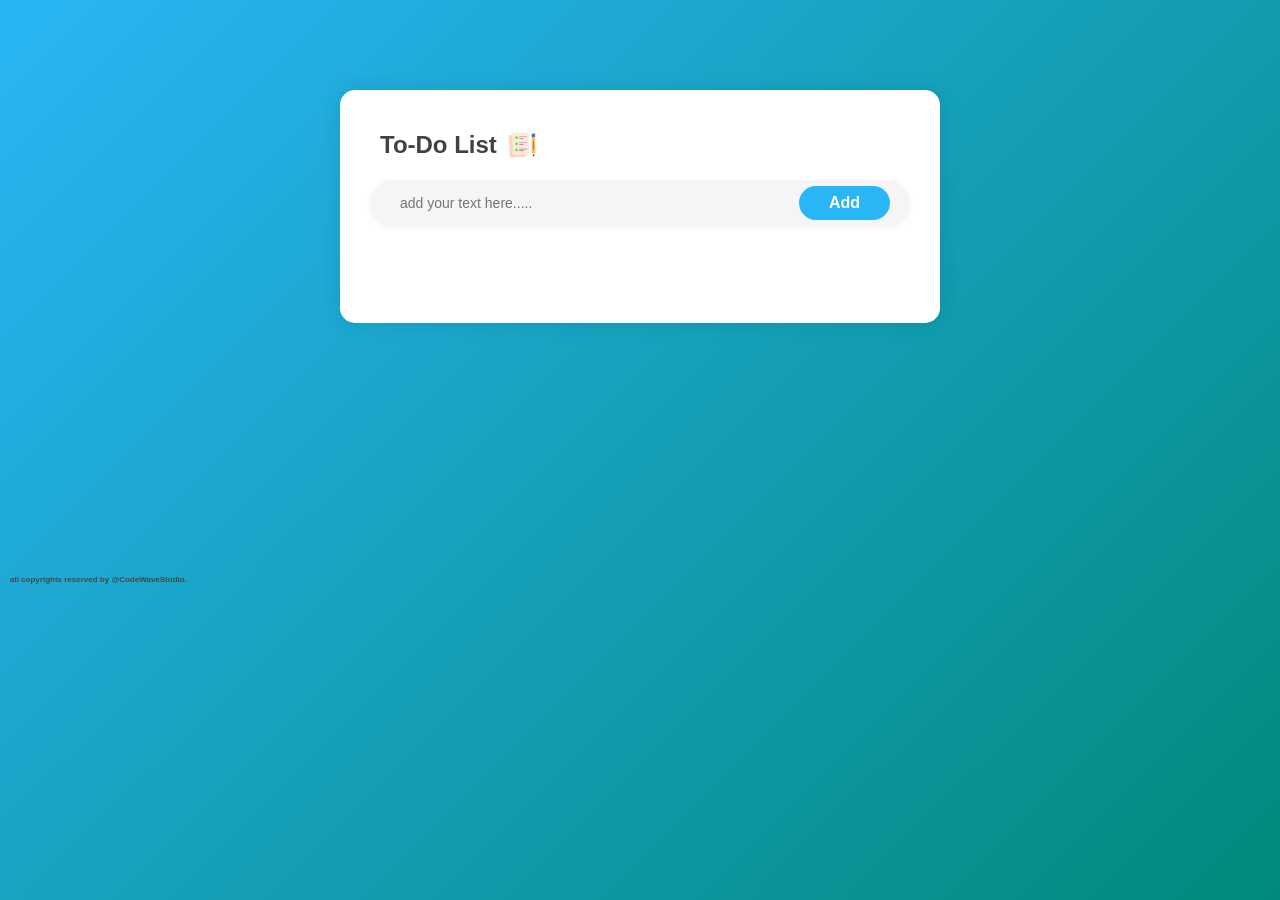
<file: index.html>
<!DOCTYPE html>
<html>
<head>
    <meta name="viewport" content="width=device-width,initial-scale=1">
    <title>To-Do List</title>
    <link rel="stylesheet" href="style.css">
</head>
<body>
   <div class="container">
<div class="todo-app">
    <h2>To-Do List <img src="images/icon.png" alt=""></h2>
    <div class="row">
        <input type="text" id="input-box" placeholder="add your text here.....">
        <button onclick="addTask()">Add</button>
    </div>
    <div id="error-message" class="error-message"></div>
    <ul id="list-container">
        
    </ul>
</div>
<div class="copyrights">
<h5>all copyrights reserved by @CodeWaveStudio.</h5>
   </div>
   <script src="script.js"></script>
</body>
</html>
</file>
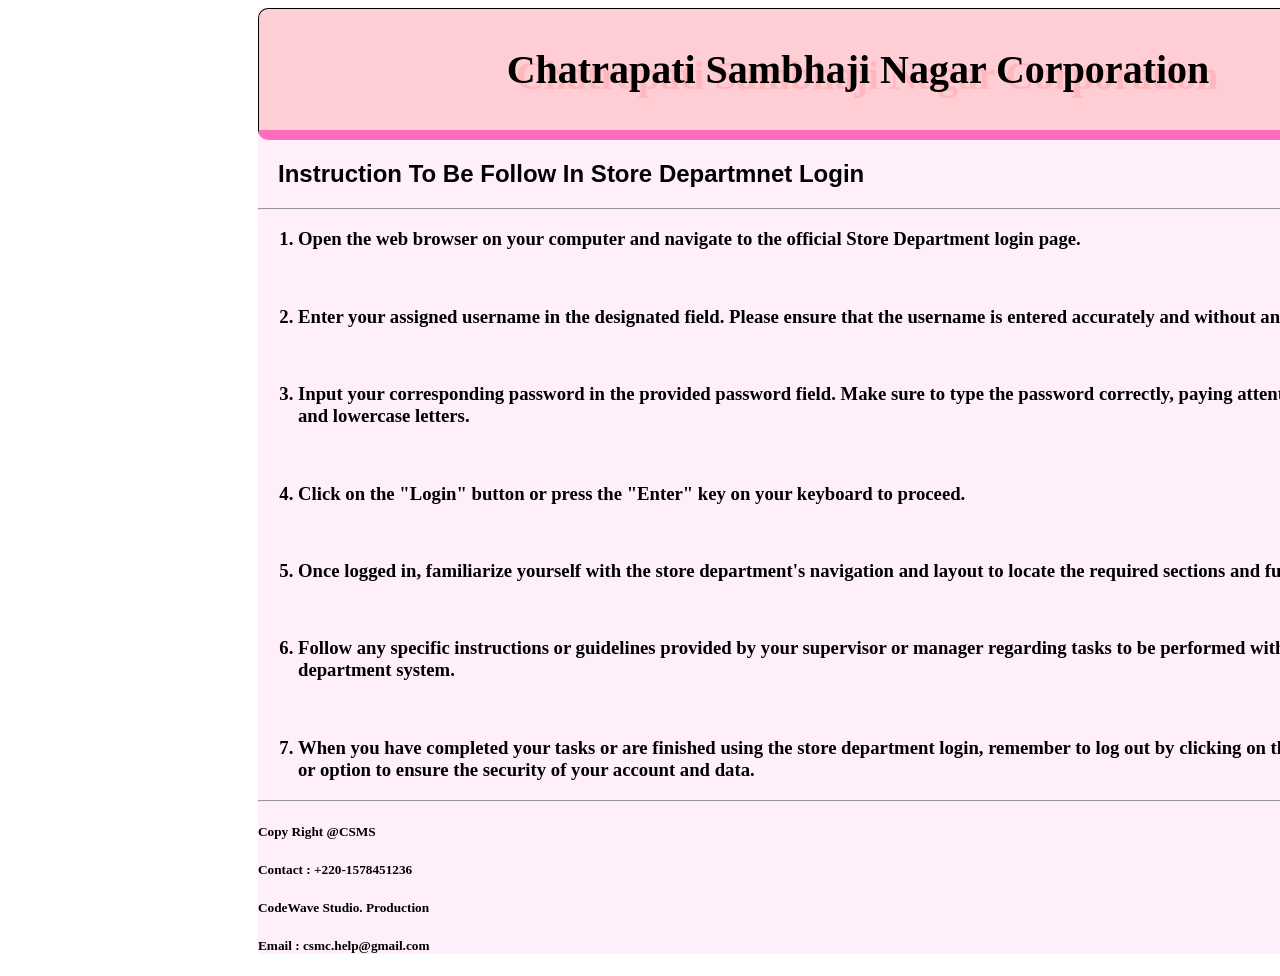
<file: portfolioWebsite/index.html>
<!DOCTYPE html>
<html>
<head>
    <title>Store App</title>
    <link rel="stylesheet" type="text/css" href="style.css">
</head>
<body>
    <title>
   
    Store App
</title>

   <div class="main">
<div class="main-heading">
<h1>Chatrapati Sambhaji Nagar Corporation</h1>

</div>

<div class="Intro-Page">
    <div class="Intro-Page-heading"> 
<h2>Instruction To Be Follow In Store Departmnet Login</h2><br>
</div>
<hr>
<div class="Instruc-page">
    <ol>
       <h3><li>Open the web browser on your computer and navigate to the official Store Department login page.</li></h3>
       <br><h3><li>Enter your assigned username in the designated field. Please ensure that the username is entered accurately and without any spaces.</li></h3>
       <br><h3><li>Input your corresponding password in the provided password field. Make sure to type the password correctly, paying attention to uppercase and lowercase letters.</li></h3>
       <br><h3><li>Click on the "Login" button or press the "Enter" key on your keyboard to proceed.</li></h3>
       <br><h3><li>Once logged in, familiarize yourself with the store department's navigation and layout to locate the required sections and functionalities.</li></h3>
       <br><h3><li>Follow any specific instructions or guidelines provided by your supervisor or manager regarding tasks to be performed within the store department system.</li></h3>
       <br><h3><li>When you have completed your tasks or are finished using the store department login, remember to log out by clicking on the "Logout" button or option to ensure the security of your account and data.</li></h3>
      </ol>

</div>
<hr>
<div>
<h5>Copy Right @CSMS</h5>
<h5>Contact : +220-1578451236</h5>
<h5>CodeWave Studio. Production</h5>
<h5>Email : csmc.help@gmail.com</h5>

</div>
</div>
   </div>
</body>
</file>
<file: style.css>
* {
    margin: 0;
    padding: 0;
    font-family: 'Arial', sans-serif;
    box-sizing: border-box;
}

.container {
    width: 100%;
    min-height: 100vh;
    background: linear-gradient(135deg, #29b6f6, #00897b);
    padding: 10px;
}

.todo-app {
    width: 100%;
    max-width: 600px;
    background: #fff;
    margin: 80px auto 20px;
    padding: 40px 30px 70px;
    border-radius: 15px;
    box-shadow: 0px 0px 20px rgba(0, 0, 0, 0.1);
}

.todo-app h2 {
    color: #424242;
    display: flex;
    align-items: center;
    margin-bottom: 20px;
    margin-left: 10px;
}

.todo-app h2 img {
    width: 30px;
    margin-left: 10px;
}

.row {
    display: flex;
    align-items: center;
    justify-content: space-between;
    background: #f5f5f5;
    border-radius: 30px;
    padding: 5px 20px;
    margin-bottom: 25px;
    box-shadow: 0px 2px 5px rgba(0, 0, 0, 0.05);
}

input {
    flex: 1;
    border: none;
    outline: none;
   
    background: transparent;
    padding: 10px;
    font-weight: 500;
    font-size: 14px;
    color: #424242;
}

button {
    border: none;
    outline: none;
    padding: 8px 30px;
    border-radius: 40px;
    background: #29b6f6;
    color: #fff;
    cursor: pointer;
    font-size: 16px;
    font-weight: 600;
    transition: background 0.3s;
}

button:hover {
    background: #00897b;
}

ul li {
   
    list-style: none;
    font-size: 18px;
    padding: 12px 40px;
    user-select: none;
    cursor: pointer;
    position: relative;
    background: #f9f9f9;
    border-radius: 10px;
    margin-bottom: 10px;
   
   
    box-shadow: 0px 2px 5px rgba(0, 0, 0, 0.05);
}

ul li::before {
    content: '';
    position: absolute;
    height: 24px;
    width: 24px;
    border-radius: 50%;
    background-image: url(images/unchecked.png);
    background-size: cover;
    background-position: center;
    top: 50%;
    left: 5px;
    transform: translateY(-50%);
}

.checked {
    color: #aaa;
    text-decoration: line-through;
}

.checked::before {
    background-image: url(images/checked.png);
}

/* for close symbol */
ul li span {
    position: absolute;
    right: 0;
    top: 50%;
    transform: translateY(-50%);
    width: 40px;
    height: 40px;
    font-size: 20px;
    color: #aaa;
    line-height: 40px;
    text-align: center;
    border-radius: 50%;
    background: #f5f5f5;
    cursor: pointer;
}

ul li span:hover {
    background: #f0f0f0;
}
.copyrights{
    font-size: 7px;
    margin-top: 20%;
}
.copyrights h5{
    font-size: 8px;
    color: #484747;
   
    bottom: 0;
}
.error-message {
    color: #ff3d00;
    font-size: 10px;
    margin-top: -8px;
    border-radius: 30px;
    padding: 5px 20px;
   
}
</file>
<file: portfolioWebsite/style.css>
.main{
    background-color: rgb(255 213 241 / 39%);
    width: 1200px;
    margin-left: 10px;
    margin-right: 0px;
   margin-left: 250px;
}
.main-heading {
text-align: center;
flex-wrap: wrap;
background-color: rgb(255 155 155 / 40%);
text-decoration-color: brown;
width:auto;
border: 1px solid black;
border-bottom: 10px solid rgb(255 0 166 / 47%);
border-radius: 10px;

}
.main-heading h1{
color: rgb(0, 0, 0);
padding: 10px;
text-shadow: 9px 6px rgb(255 155 155 / 40%);;
font-size: 40px;
font-weight: 600;
font-family: Georgia, 'Times New Roman', Times, serif;

}
.Intro-Page{
   
}
.Intro-Page-heading{
padding-left: 20px;
padding-bottom: 20px;
font-family: Verdana, Geneva, Tahoma, sans-serif;
font:caption;
height: 20px;

}
.Instruc-page{
    padding-right: 10px;
}
</file>
